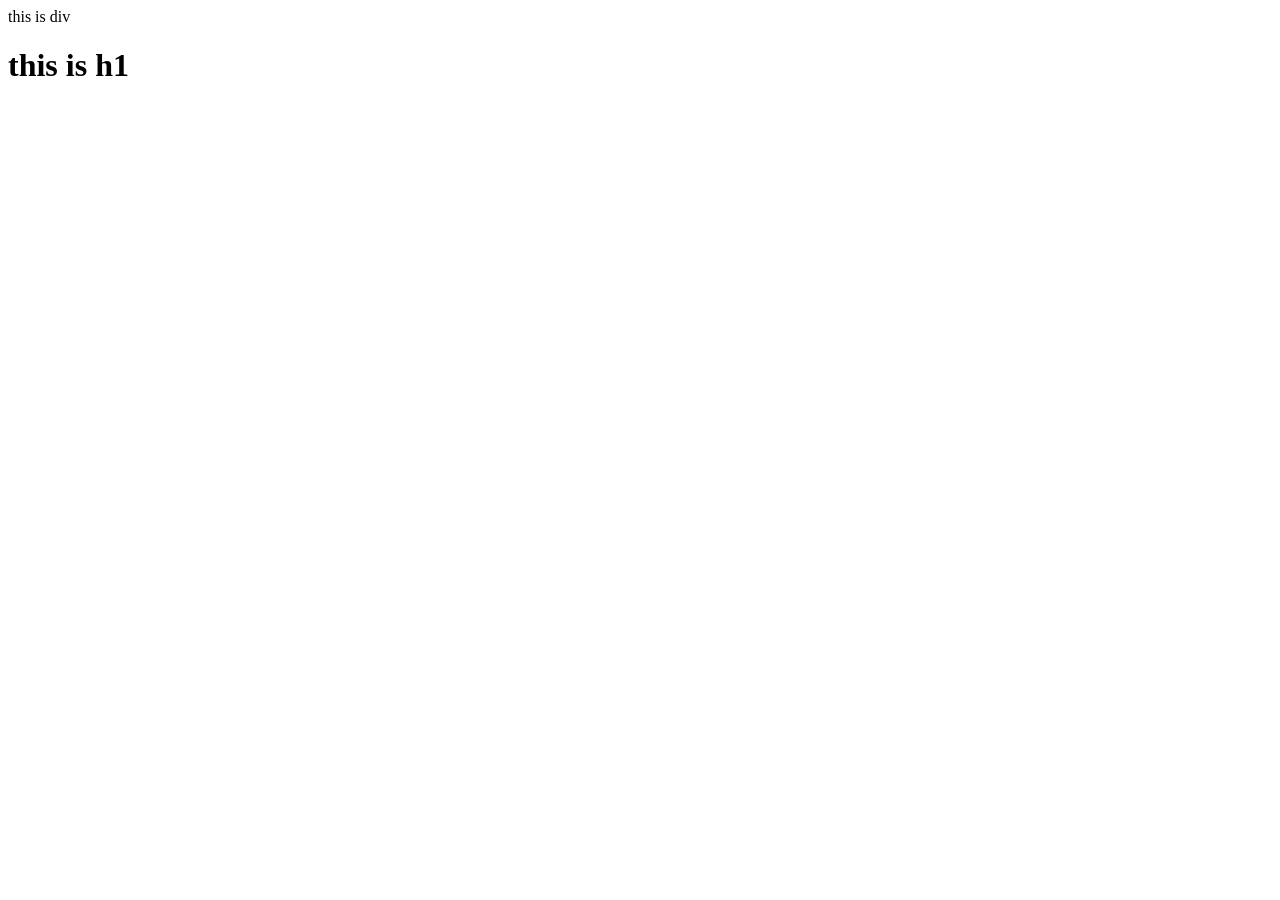
<file: Tailwind/src/index.html>
<!DOCTYPE html>
<html lang="en">
<head>
    <meta charset="UTF-8">
    <meta name="viewport" content="width=device-width, initial-scale=1.0">
    <title>Document</title>
</head>
<body>

    <div>this is div</div>
   <h1>this is h1</h1>  
</body>
</html>
</file>
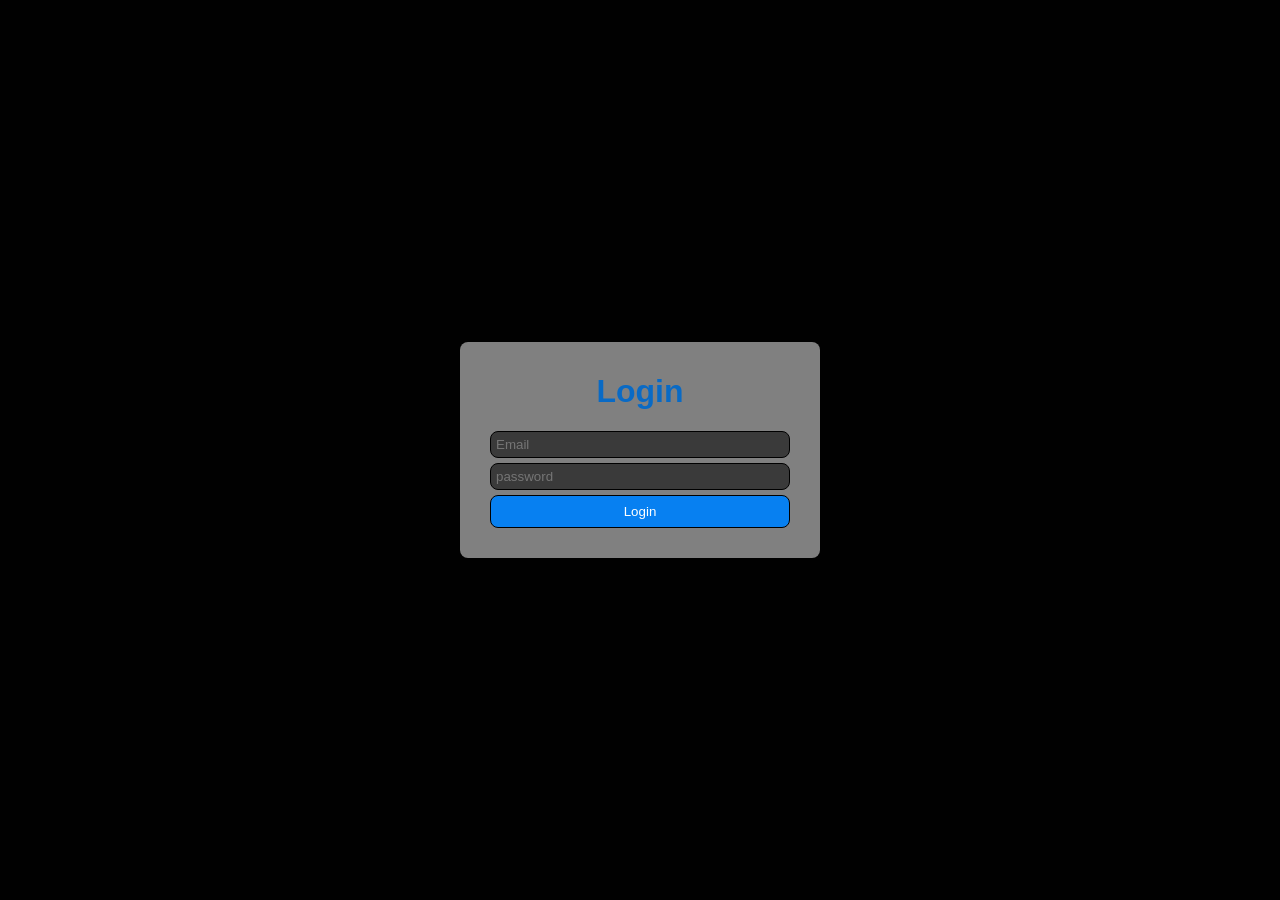
<file: 02_login/login.html>
<!DOCTYPE html>
<html lang="en">
  <head>
    <link rel="stylesheet" href="style.css" />
    <meta charset="UTF-8" />
    <meta name="viewport" content="width=device-width, initial-scale=1.0" />
    <title>Document</title>
  </head>
  <body>
    <div class="card">
      <h1>Login</h1>
      <form action="#">
        <input type="email" placeholder="Email" />
        <input type="password" name="" id="" placeholder="password" />
        <button type="submit">Login</button>
      </form>
    </div>
  </body>
</html>
</file>
<file: 02_login/style.css>
body {
  font-family: Arial, Helvetica, sans-serif;
  margin: 0;
  padding: 0;
  display: flex;
  background-color: #010101;
  height: 100vh;
  justify-content: center;
  align-items: center;
}
h1 {
  color: rgb(9, 106, 197);
  text-align: center;
}

.card {
  background-color: grey;
  width: 300px;
  padding: 30px;
  border-radius: 8px;
  padding-top: 10px;
}

input {
  border-radius: 8px;
  padding: 5px;
  background-color: #3a3a3a;
  border: 1px solid black;
  color: white;
}

button {
  border-radius: 8px;
  background-color: rgb(7, 128, 241);
  border: 1px solid black;
  padding: 8px;
  color: white;
}

button:hover {
  background-color: blue;
}

form {
  display: flex;
  flex-direction: column;
  gap: 5px;
}
</file>
